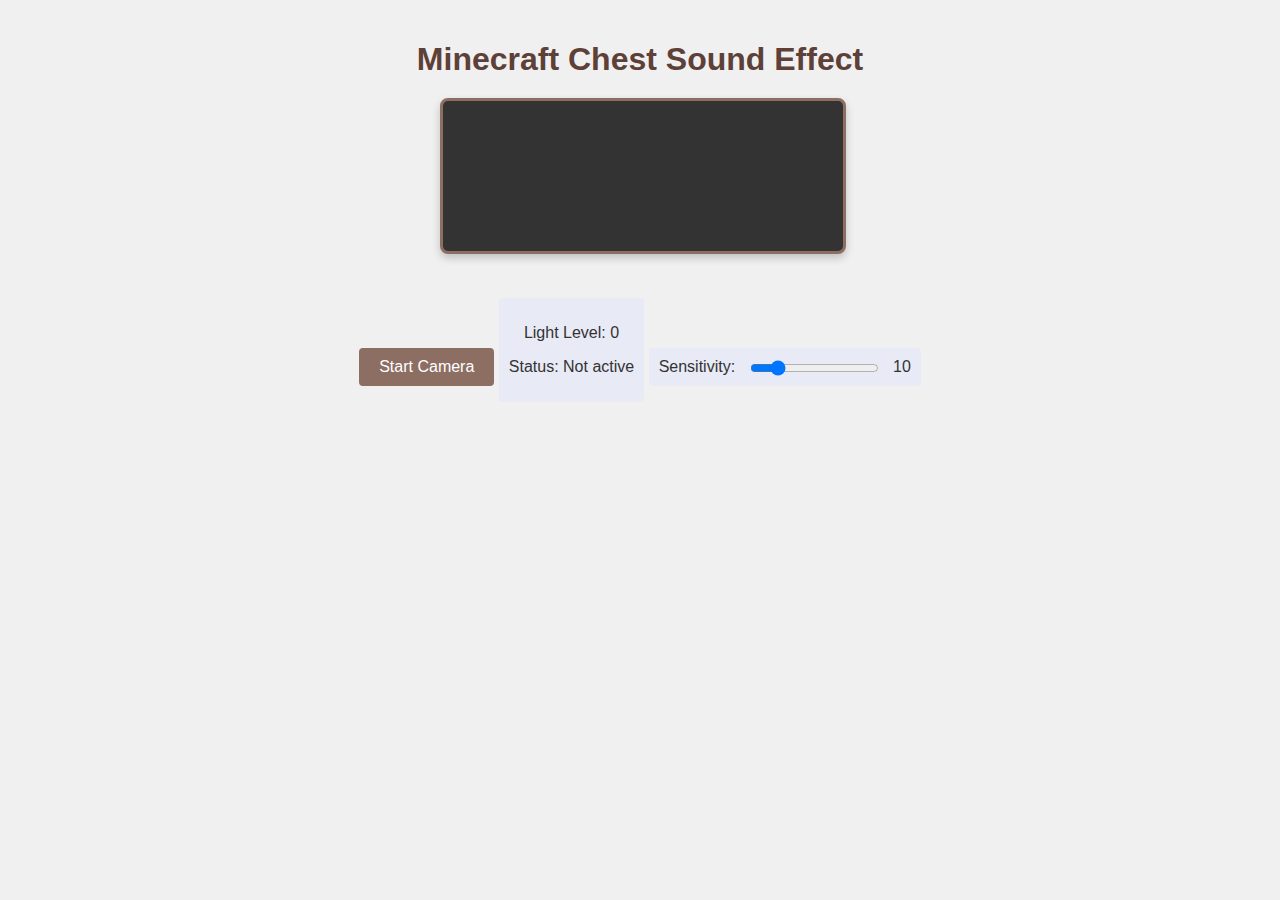
<file: index.html>
<!DOCTYPE html>
<html lang="en">
<head>
    <meta charset="UTF-8">
    <meta name="viewport" content="width=device-width, initial-scale=1.0">
    <title>Minecraft Chest Sound Effect</title>
    <link rel="stylesheet" href="styles.css">
</head>
<body>
    <div class="container">
        <h1>Minecraft Chest Sound Effect</h1>
        <div class="camera-container">
            <video id="camera" autoplay playsinline></video>
            <canvas id="lightCanvas" width="1" height="1"></canvas>
        </div>
        <div class="controls">
            <button id="startButton">Start Camera</button>
            <div class="status">
                <p>Light Level: <span id="lightLevel">0</span></p>
                <p>Status: <span id="status">Not active</span></p>
            </div>
            <div class="settings">
                <label for="sensitivity">Sensitivity:</label>
                <input type="range" id="sensitivity" min="1" max="50" value="10">
                <span id="sensitivityValue">10</span>
            </div>
        </div>
    </div>
    <script src="script.js"></script>
</body>
</html>
</file>
<file: styles.css>
body {
    font-family: Arial, sans-serif;
    margin: 0;
    padding: 0;
    background-color: #f0f0f0;
    color: #333;
}

.container {
    max-width: 800px;
    margin: 0 auto;
    padding: 20px;
    text-align: center;
}

h1 {
    color: #5d4037;
    margin-bottom: 20px;
}

.camera-container {
    position: relative;
    margin: 20px auto;
    width: 100%;
    max-width: 400px;
}

#camera {
    width: 100%;
    border-radius: 8px;
    border: 3px solid #8d6e63;
    box-shadow: 0 4px 8px rgba(0, 0, 0, 0.2);
    background-color: #333;
}

#lightCanvas {
    position: absolute;
    top: 0;
    left: 0;
    opacity: 0;
    pointer-events: none;
}

.controls {
    margin-top: 20px;
}

button {
    background-color: #8d6e63;
    color: white;
    border: none;
    padding: 10px 20px;
    border-radius: 4px;
    font-size: 16px;
    cursor: pointer;
    transition: background-color 0.3s;
}

button:hover {
    background-color: #6d4c41;
}

.status {
    margin: 20px 0;
    padding: 10px;
    background-color: #e8eaf6;
    border-radius: 4px;
    display: inline-block;
}

.settings {
    margin: 20px 0;
    padding: 10px;
    background-color: #e8eaf6;
    border-radius: 4px;
    display: inline-block;
}

input[type="range"] {
    vertical-align: middle;
    margin: 0 10px;
}

.test-sound-container {
    margin: 30px 0;
    padding: 15px;
    background-color: #e8eaf6;
    border-radius: 4px;
    display: inline-block;
}

#testSoundButton {
    background-color: #4caf50;
    margin-bottom: 10px;
}

#testSoundButton:hover {
    background-color: #388e3c;
}

#soundStatus {
    margin: 10px 0 0 0;
    font-weight: bold;
}
</file>
